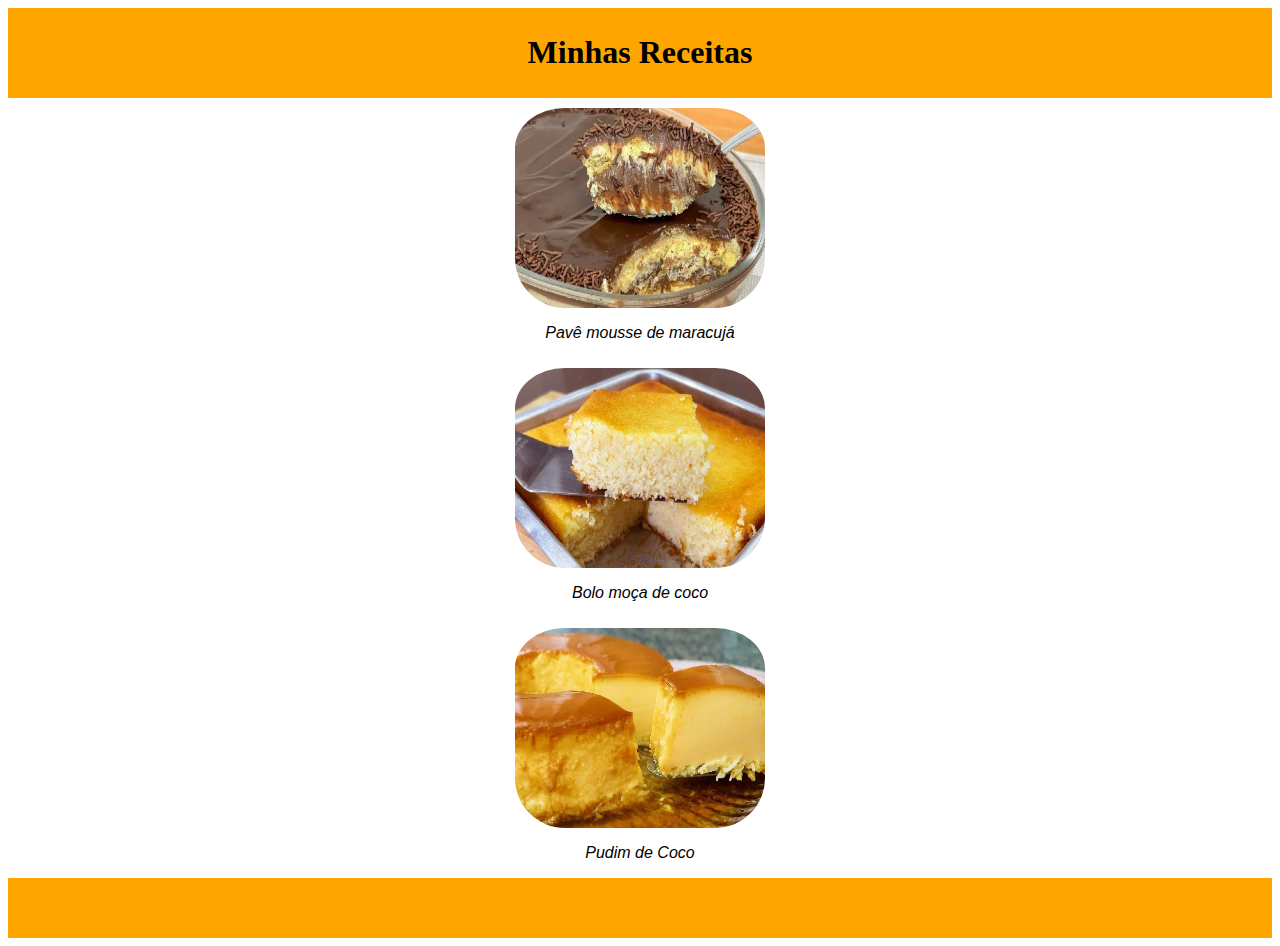
<file: receita/index.html>
<!DOCTYPE html>
<html>
    <head>
        <title>Minhas Receitas</title>
    </head>

    <header>
        <h1>Minhas Receitas</h1>
    </header>
    <link rel="stylesheet" href="style.css">
    <body>
    <section class="receitas">
        <a href="receita1.html"><img src="pave-mouse-04031-1024x683.jpg.webp"></a>
     
     <p>Pavê mousse de maracujá</p>
    </section> 
     
    <section class="receita 2">
        <a href="receita2.html"> <img src="bolo-moca-04031-1024x683.webp"></a>
     
     <p>Bolo moça de coco</p>   
    </section>
     
    <section class="receita 3">
        <a href="receita3.html"> <img src="pudim-coco-04031-1024x683.jpg.webp"></a>
     
      <p>Pudim de Coco</p>
    </section>
    </body>
     
    <footer>

</html>
</file>
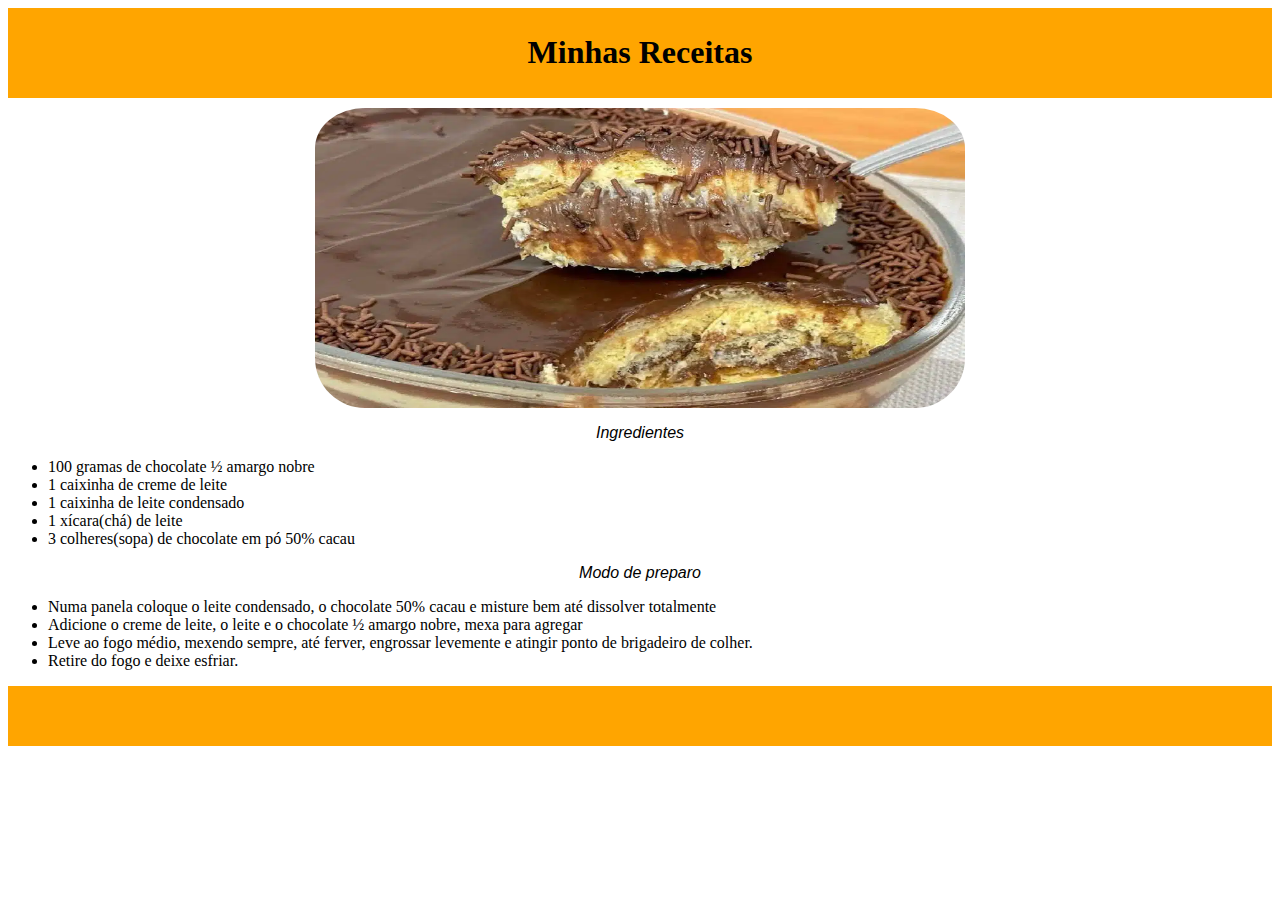
<file: receita/receita1.html>
<!DOCTYPE html>
<html>
    <head>
        <title>Pavê mousse de maracujá</title>
    </head>
    <header>
        <h1>Minhas Receitas</h1>
    </header>
    <link rel="stylesheet" href="style.css">
    <body>
   <section class="ingredientes">
    <img id="pave" src="pave-mouse-04031-1024x683.jpg.webp">
    <p>Ingredientes</p>
    <ul>
        <li>100 gramas de chocolate ½ amargo nobre</li>
        <li> 1 caixinha de creme de leite </li> 
        <li>1 caixinha de leite condensado </li>       
        <li>1 xícara(chá) de leite</li>    
        <li>3 colheres(sopa) de chocolate em pó 50% cacau </li>    
        </ul>

        <p>Modo de preparo</p>
        <ul>
            <li>Numa panela coloque o leite condensado, o chocolate 50% cacau e misture bem até dissolver totalmente</li>
            <li>Adicione o creme de leite, o leite e o chocolate ½ amargo nobre, mexa para agregar</li>
            <li>Leve ao fogo médio, mexendo sempre, até ferver, engrossar levemente e atingir ponto de brigadeiro de colher.</li>
            <li>Retire do fogo e deixe esfriar. </li>
           
        </ul>
        

        <footer></footer>
    </body>

</section>
</file>
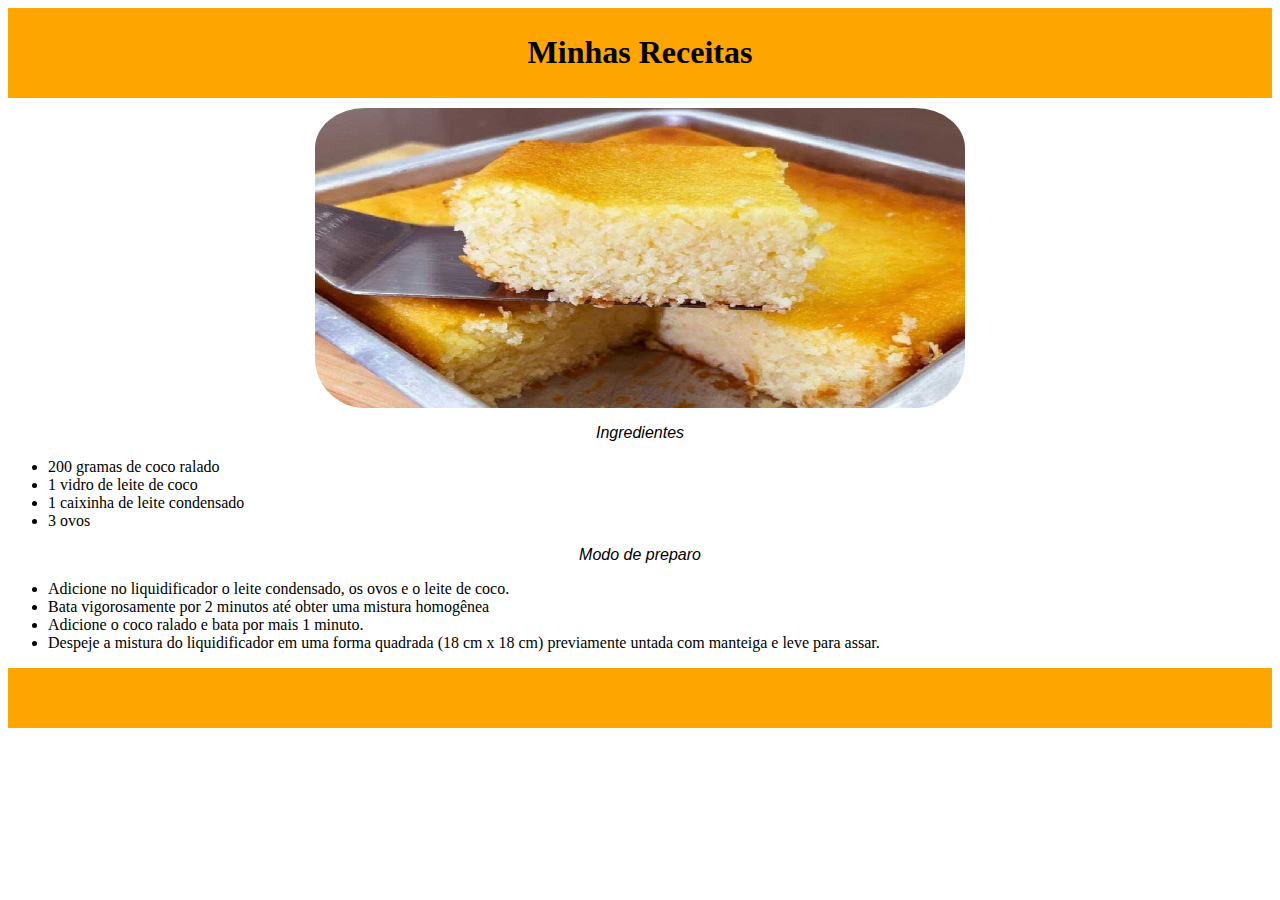
<file: receita/receita2.html>
<!DOCTYPE html>
<html>
    <head>
        <title>Pavê mousse de maracujá</title>
    </head>
    <header>
        <h1>Minhas Receitas</h1>
    </header>
    <link rel="stylesheet" href="style.css">
    <body>
   <section class="ingredientes">
    <img id="pave" src="bolo-moca-04031-1024x683.webp">
    <p>Ingredientes</p>
    <ul>
        <li>200 gramas de coco ralado</li>
        <li> 1 vidro de leite de coco  </li> 
        <li>1 caixinha de leite condensado </li>       
        <li>3 ovos  </li>    
                 </ul>

        <p>Modo de preparo</p>
        <ul>
            <li>Adicione no liquidificador o leite condensado, os ovos e o leite de coco.</li>
            <li>Bata vigorosamente por 2 minutos até obter uma mistura homogênea</li>
            <li>Adicione o coco ralado e bata por mais 1 minuto.</li>
            <li>Despeje a mistura do liquidificador em uma forma quadrada (18 cm x 18 cm) previamente untada com manteiga e leve para assar.</li>
           
        </ul>
        

        <footer></footer>
    </body>

</section>
</file>
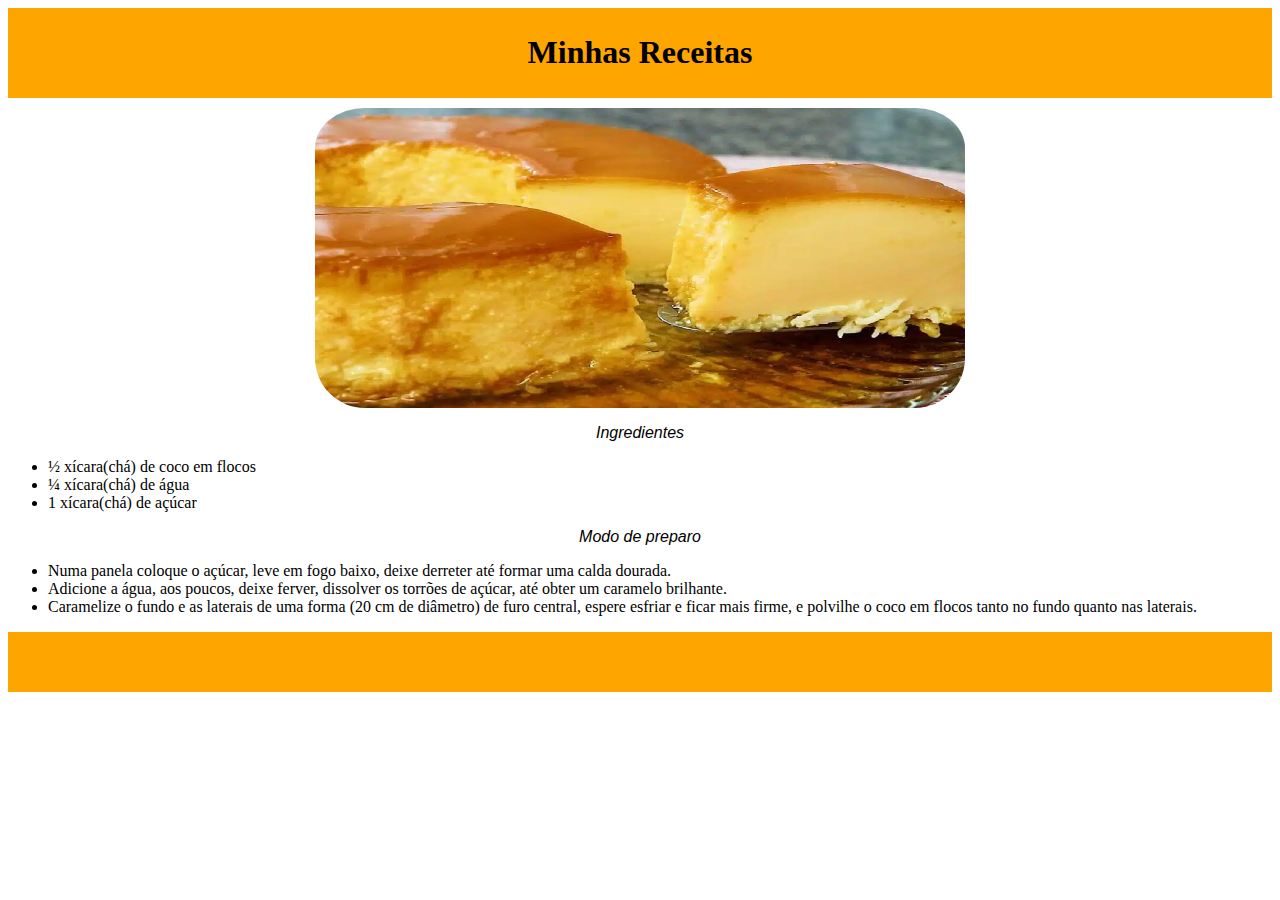
<file: receita/receita3.html>
<!DOCTYPE html>
<html>
    <head>
        <title>Pavê mousse de maracujá</title>
    </head>
    <header>
        <h1>Minhas Receitas</h1>
    </header>
    <link rel="stylesheet" href="style.css">
    <body>
   <section class="ingredientes">
    <img id="pave" src="pudim-coco-04031-1024x683.jpg.webp">
    <p>Ingredientes</p>
    <ul>
        <li>½ xícara(chá) de coco em flocos </li>
        <li> ¼ xícara(chá) de água</li> 
        <li>1 xícara(chá) de açúcar </li>       
        </ul>

        <p>Modo de preparo</p>
        <ul>
            <li>Numa panela coloque o açúcar, leve em fogo baixo, deixe derreter até formar uma calda dourada. </li>
            <li>Adicione a água, aos poucos, deixe ferver, dissolver os torrões de açúcar, até obter um caramelo brilhante. </li>
            <li>Caramelize o fundo e as laterais de uma forma (20 cm de diâmetro) de furo central, espere esfriar e ficar mais firme, e polvilhe o coco em flocos tanto no fundo quanto nas laterais. </li>
            </ul>
        

        <footer></footer>
    </body>

</section>
</file>
<file: receita/style.css>
header{
    background-color: orange;
    padding: 5px;
    text-align: center;

}

img{
    width: 250px;
    height: 200px;
    border-radius: 50px;
    display: block;
    margin: auto;
    padding-top: 10px;

}

p{
    text-align: center;
    font-family: sans-serif;
    font-style: italic;

}

footer{
    background-color: orange;
    padding: 30px;
}



#pave{
    width: 650px;
    height: 300px;
    margin: auto;
    display: block;
    
    
}
</file>
